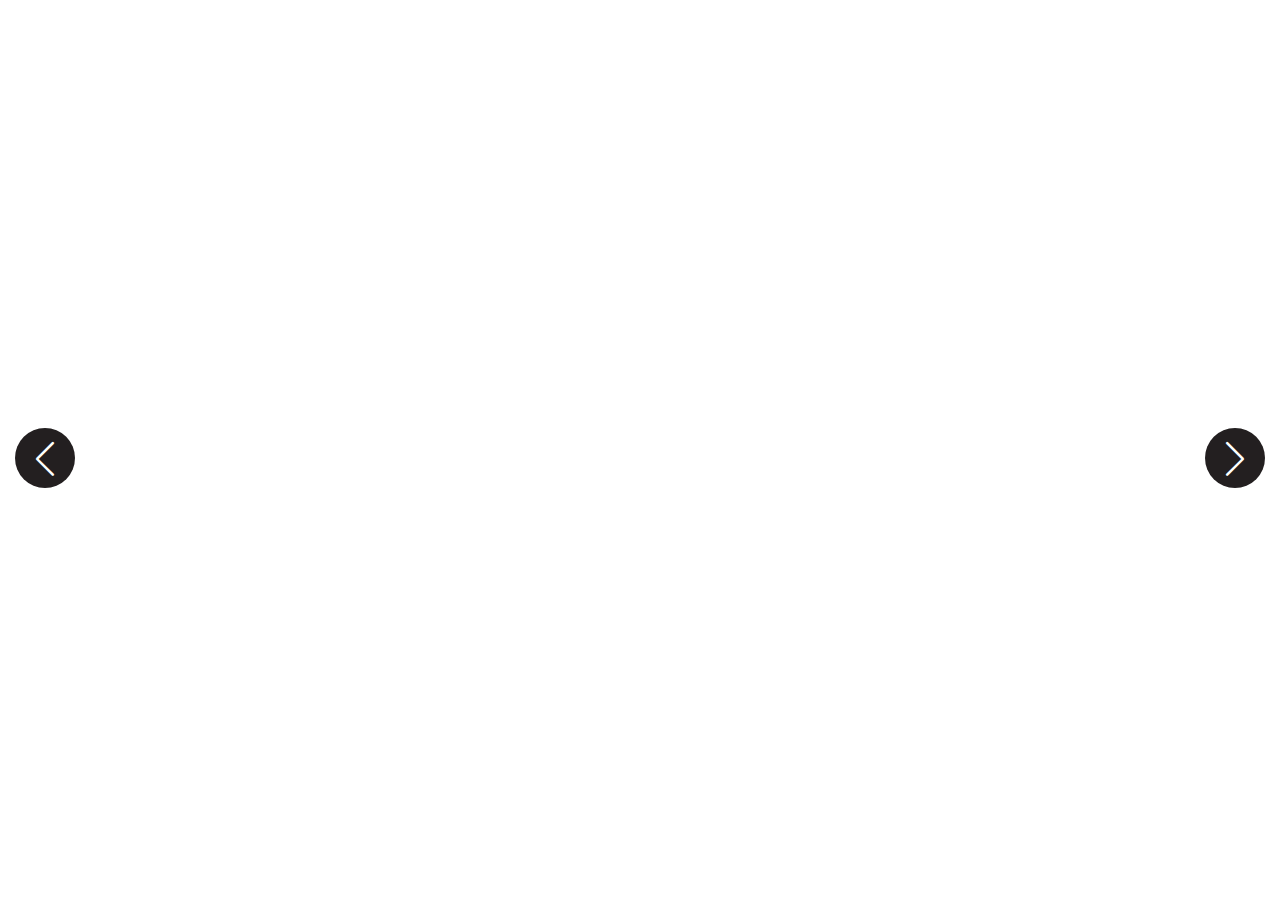
<file: index.html>
<!DOCTYPE html>
<!-- Coding by CodingLab | www.codinglabweb.com -->
<html lang="en">

<head>
  <meta charset="UTF-8">
  <meta http-equiv="X-UA-Compatible" content="IE=edge">
  <meta name="viewport" content="width=device-width, initial-scale=1.0">
  <title>Responsive Card Slider</title>

  <!-- Swiper CSS -->
  <link rel="stylesheet" href="https://cdn.jsdelivr.net/npm/swiper@11/swiper-bundle.min.css">
  <!-- CSS -->
  <link rel="stylesheet" href="style.css">

  <!-- JavaScript -->
  <script type="module" src="main.js"></script>

</head>

<body>
    <div class="container">
        <div class="slide-container swiper">
          <div class="slide-content">
            <div class="card-wrapper swiper-wrapper" id="product-slider">
              <!-- Slides will be injected here by JavaScript -->
            </div>
          </div>
          <div class="swiper-button-next swiper-navBtn"></div>
          <div class="swiper-button-prev swiper-navBtn"></div>
          <div class="swiper-pagination"></div>
        </div>
      </div>
 

</body>

</html>
</file>
<file: style.css>
@font-face {
  font-family: Ampero;
  src: url(ampero-fonts/Ampero-Regular.otf);
}

* {
  margin: 0;
  padding: 0;
  box-sizing: border-box;
  font-family: 'Ampero', sans-serif;
}

body {
  min-height: 100vh;
  display: flex;
  align-items: center;
  justify-content: center;
  background-color: #fff;
}

.container {
  width: 100%;
  padding-right: 15px;
  padding-left: 15px;
  margin-right: auto;
  margin-left: auto;
}

.slide-container {
  height: 100%;
  width: 100%;
  padding: 40px 0;
}

.card {
  display: flex;
}

.slide-content {
  margin: 0 40px;
  overflow: hidden;
  border-radius: 5px;
  padding: 10px;
}

.card:hover {
  box-shadow: rgba(14, 30, 37, 0.12) 0px 2px 2px 0px, rgba(14, 30, 37, 0.32) 0px 2px 9px 0px;
}

.card {
  border: 1px solid #EBEBEB;
  border-radius: 10px;
  overflow: hidden;
  background-color: #FFF;
  padding: 20px 0px 40px 0px;

}

.heart {
  position: absolute;
  top: 13px;
  background-size: contain;
  width: 40px;
  height: 40px;
  font-size: 0 !important;
  right: 22px;
}

/* .image-content,
.card-content {
  display: flex;
  flex-direction: column;
  align-items: flex-start;
  padding: 10px 14px;
} */

.card-content {
  width: 100%;
  padding: 40px 20px 0px 0px;
}

.image-content {
  position: relative;
  row-gap: 5px;

}

.cart {
  height: 35px;
}

.price {
  color: #000;
  font-weight: 700;
  font-size: 16px;
  text-decoration: line-through;
  text-decoration-color: grey;
  font-family: Ampero;
}

.card:hover::before {
  width: 100%;
}

.card::before {
  content: "";
  position: absolute;
  width: 0px;
  bottom: 0;
  left: 0;
  height: 3px;
  background: #FDD302;
  transition: all 0.3s ease-in-out;
}

.discounted-price {
  font-family: Ampero;
  text-decoration: none;
  color: #FF3A68;
  font-size: 35px;
  font-weight: 500;
  line-height: 40px;
}

.swiper-pagination-bullet {
  display: none;
}




.card-image {
  position: relative;
  height: 300px;
  width: 100%;
}

.card-image .card-img {
  max-height: 290px;
  height: 290px;
  overflow: hidden;

  object-fit: contain;

}

.box-price {
  width: 100%;
  border-top: 1px solid #EBEBEB;
  padding-top: 15px;
  display: flex;
  flex-wrap: nowrap;
  justify-content: space-between;
  align-items: flex-start;
  flex-direction: column;
}

.name {
  font-family: Ampero;
  width: 100%;
  height: 96px;
  line-height: 32px;
  padding: 0 !important;
  color: #000;
  font-size: 32px;
  font-weight: 400;
  text-decoration: none;
  text-align: left;
  display: -webkit-box;
  -webkit-box-orient: vertical;
  -webkit-line-clamp: 3;
  text-overflow: ellipsis;
  overflow: hidden;
  word-wrap: break-word;
}

.description {
  font-size: 14px;
  color: #707070;
  text-align: center;
}

.button {
  text-decoration: none;
  background: #231F20;
  padding: 10px 10px 10px 0px;
  height: 48px;
  border: solid 1px #231F20;
  color: #fff;
  border-radius: 5px;
  font-size: 15px;
  margin: 1rem auto;
  display: flex;
  justify-content: center;
  align-items: center;
  transition: .2s ease-in-out;
  font-weight: 400;
  white-space: nowrap;
}

.card-wrapper .swiper-slide {
  display: flex;
}

.button:hover {
  background: #635C5E;
  border-color: #635C5E;
}

.swiper-navBtn {

  display: flex;
  width: 60px;
  height: 60px;
  background: #231F20;
  color: #fff;
  font-size: 0px;
  font-size: 39px;
  border-radius: 50%;
  font-family: 'Ampero', sans-serif;
  box-sizing: border-box;
  font-weight: 200;
}

.swiper-navBtn:hover {
  color: #fff;
}

.swiper-navBtn::before,
.swiper-navBtn::after {
  font-size: 35px;
}

.swiper-button-next {
  right: 0;
}

.swiper-button-prev {
  left: 0;
}

.swiper-pagination-bullet {
  background-color: #6E93f7;
  opacity: 1;
}

.swiper-pagination-bullet-active {
  background-color: #4070F4;
}



.card-wrapper .swiper-slide {
  flex-direction: column;
  align-content: space-around;
  align-items: center;
}

.card-content {
  padding: 40px 20px 0px 20px;
}

@media screen and (min-width: 768px) {

  .card-wrapper .swiper-slide {
    flex-direction: row;
  }




}
</file>
